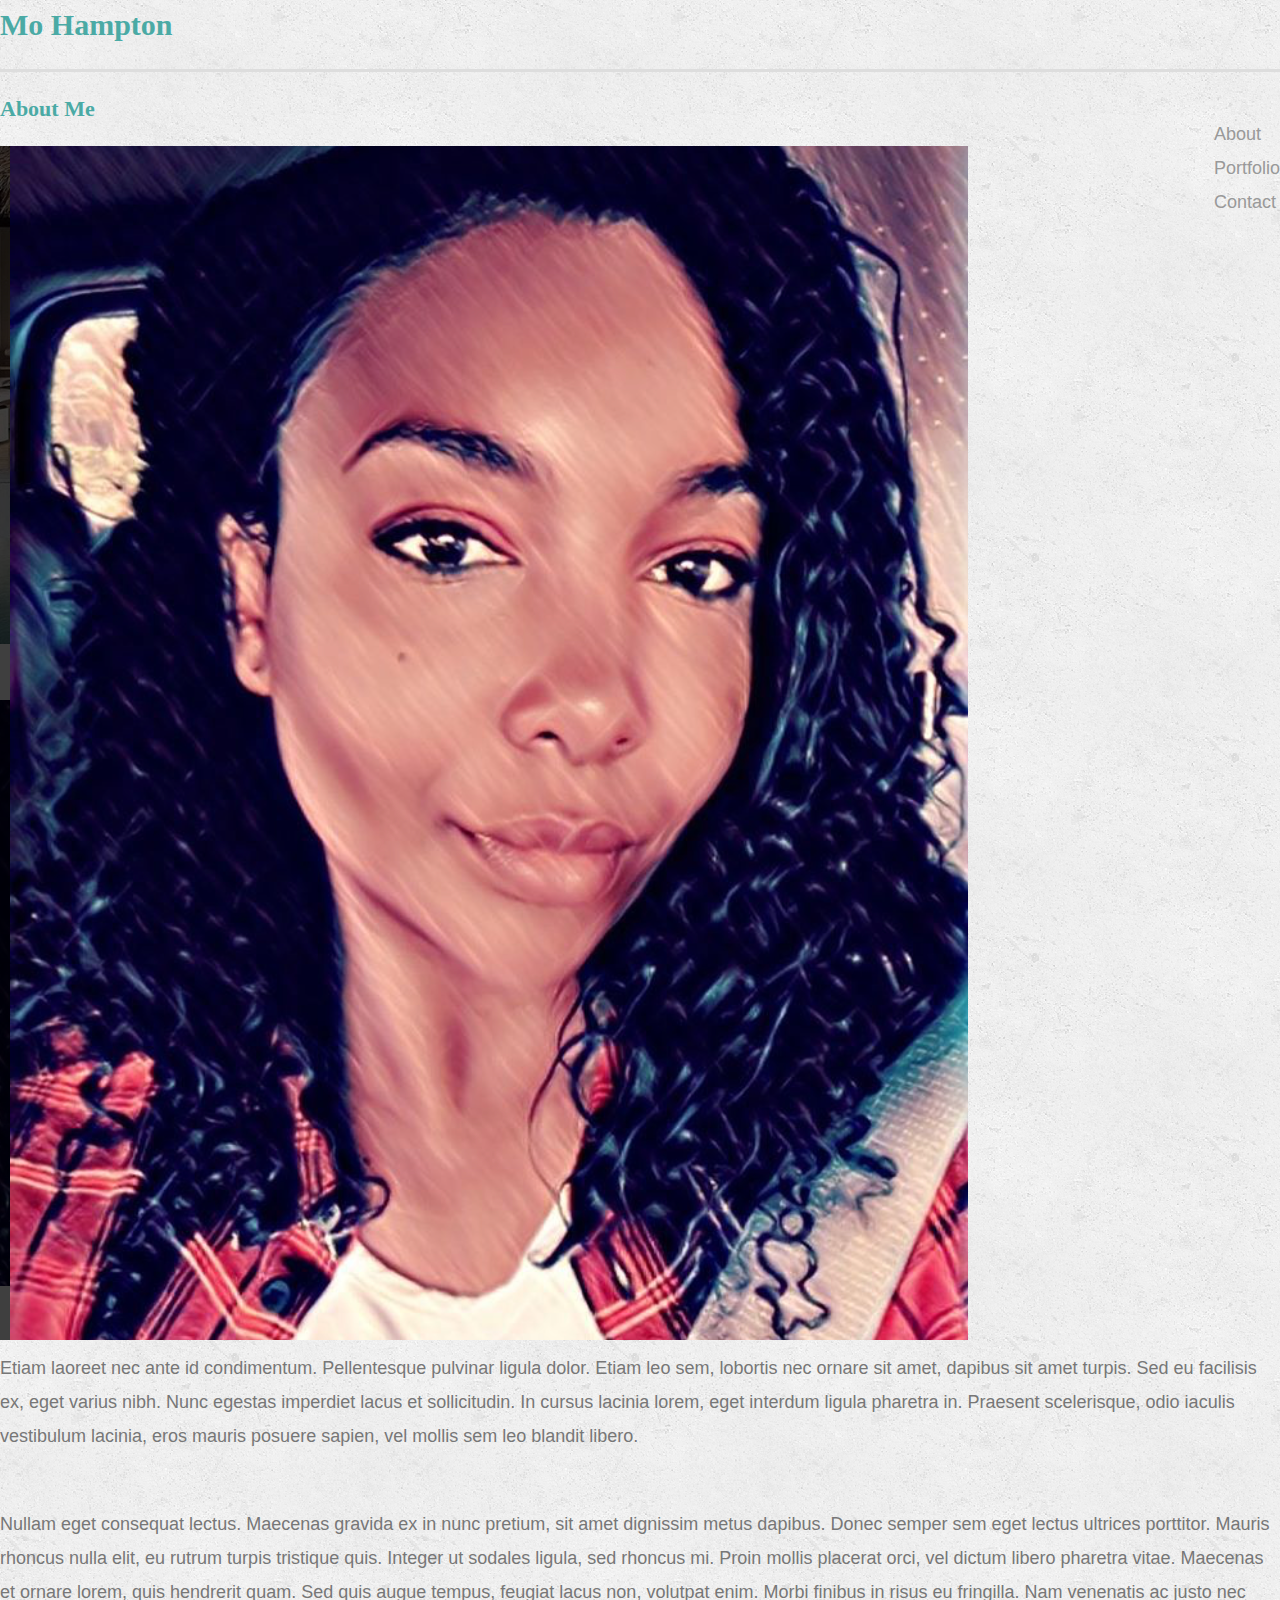
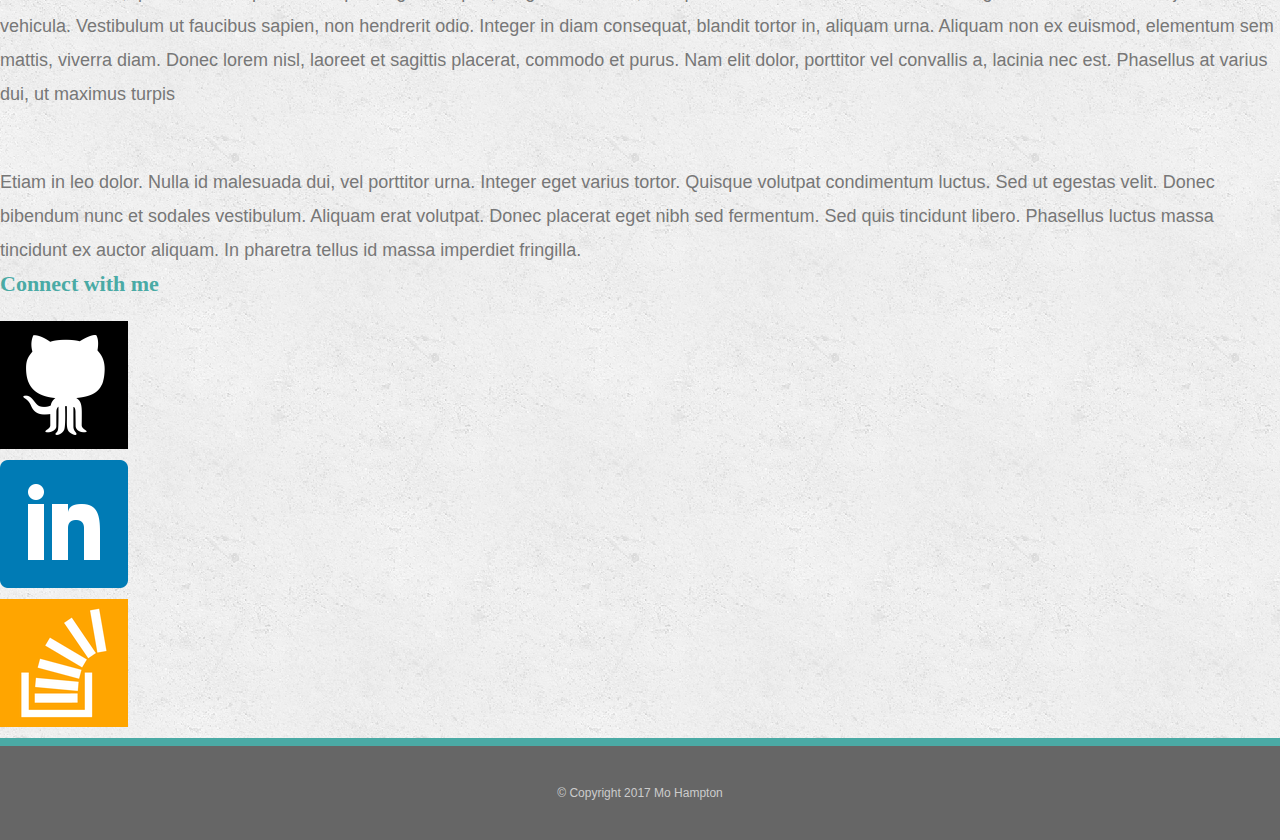
<file: index.html>
<!DOCTYPE html>
<html lang ="en-us">
	<head>
		<link rel="stylesheet" type="text/css" href="assets/css/reset.css">
		<link rel="stylesheet" type="text/css" href="assets/css/style.css">
		<meta charset="utf-8">
		<title>Mo Hampton</title>
	</head>
	<body>
		<header>
			<h1 id ="name">Mo Hampton</h1>
			<nav>
				<ul id="menu">
					<li><a href="index.html">About</a></li>
					<li id = "menuBorder"><a href="portfolio.html">Portfolio</a></li>
					<li><a href="contact.html">Contact</a></li>
				</ul>
			</nav>
		</header>

		<main>
			
			<section class="main">
				<h2>About Me</h2>
				<img src="assets/images/MJH.png" alt="Monique" id ="bio-image">
				<p >
					Etiam laoreet nec ante id condimentum. Pellentesque pulvinar ligula dolor. Etiam leo sem, lobortis nec ornare sit amet, dapibus sit amet turpis. Sed eu facilisis ex, eget varius nibh. Nunc egestas imperdiet lacus et sollicitudin. In cursus lacinia lorem, eget interdum ligula pharetra in. Praesent scelerisque, odio iaculis vestibulum lacinia, eros mauris posuere sapien, vel mollis sem leo blandit libero.
				</p>
				<br>
				<p>
					Nullam eget consequat lectus. Maecenas gravida ex in nunc pretium, sit amet dignissim metus dapibus. Donec semper sem eget lectus ultrices porttitor. Mauris rhoncus nulla elit, eu rutrum turpis tristique quis. Integer ut sodales ligula, sed rhoncus mi. Proin mollis placerat orci, vel dictum libero pharetra vitae. Maecenas et ornare lorem, quis hendrerit quam. Sed quis augue tempus, feugiat lacus non, volutpat enim. Morbi finibus in risus eu fringilla. Nam venenatis ac justo nec vehicula. Vestibulum ut faucibus sapien, non hendrerit odio. Integer in diam consequat, blandit tortor in, aliquam urna. Aliquam non ex euismod, elementum sem mattis, viverra diam. Donec lorem nisl, laoreet et sagittis placerat, commodo et purus. Nam elit dolor, porttitor vel convallis a, lacinia nec est. Phasellus at varius dui, ut maximus turpis
				</p> 
				<br> 
				<p>
					Etiam in leo dolor. Nulla id malesuada dui, vel porttitor urna. Integer eget varius tortor. Quisque volutpat condimentum luctus. Sed ut egestas velit. Donec bibendum nunc et sodales vestibulum. Aliquam erat volutpat. Donec placerat eget nibh sed fermentum. Sed quis tincidunt libero. Phasellus luctus massa tincidunt ex auctor aliquam. In pharetra tellus id massa imperdiet fringilla.
				</p>
		
			</section>
			
			<section class= "connect">
				<h2>Connect with me</h2>
				<ul>
					<li>
						<a href="https://github.com/MoHampton" target = "_blank"><img src="assets/images/github.png" alt="GitHub link" ></a>
					</li>

					<li>
						<a href="https://www.linkedin.com/in/monique-hampton-0b859b140/" target = "_blank"> <img src="assets/images/linkedin.png" alt = "LinkedIn link"></a>
					</li>
					<li>
						<a href="http://stackoverflow.com/users/8022322/mo-hampton" target = "_blank"><img src="assets/images/stackoverflow.png" alt = "StackOverflow link"></a>
					</li>
				</ul>
			</section>
		</main>
		<footer>
			<p class="foot"> 
				&copy; Copyright 2017 Mo Hampton
			</p>
		</footer>
	</body>
</html>
</file>
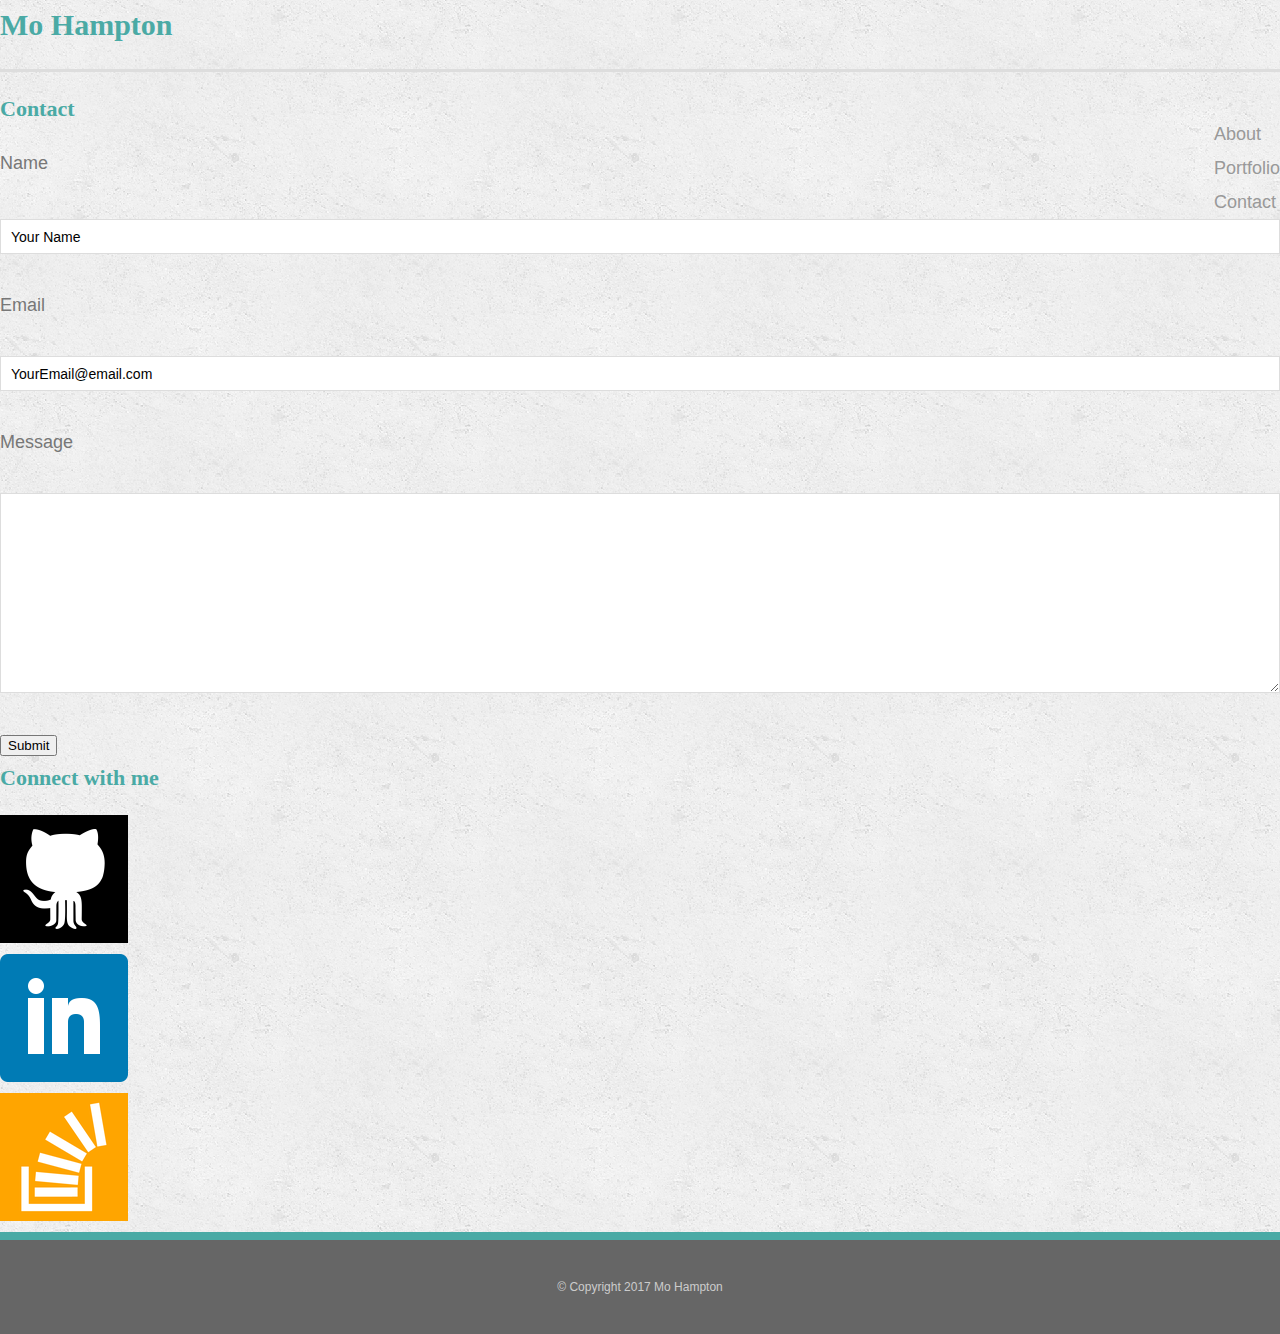
<file: contact.html>
<!DOCTYPE html>
<html lang ="en-us">
	<head>
		<link rel="stylesheet" type="text/css" href="assets/css/reset.css">
		<link rel="stylesheet" type="text/css" href="assets/css/style.css">
		<meta charset="utf-8">
		<title>Mo Hampton</title>
	</head>
	<body>
		<header>
			<h1 id = "name">Mo Hampton</h1>
			<nav>
				<ul id="menu">
					<li><a href="index.html">About</a></li>
					<li id = "menuBorder"><a href="portfolio.html">Portfolio</a></li>
					<li><a href="contact.html">Contact</a></li>
				</ul>
			</nav>
		</header>

		<main>
			
			<section class="main">
               <form>
				  <h2>Contact</h2>
				  <label>Name</label>
                 <br/>
                 <input type="text" name="nameBox" value="Your Name"/>
                 <br/>
                 <label>Email</label>
                 <br/>
                 <input type="text" name="emailBox" value="YourEmail@email.com"/>
                 <br/>
                 <label>Message</label>
                 <br/>
                 <textarea rows="10"></textarea>
                 <br/>
                 <button id="submitButton">Submit</button>
             </form>

			</section>
			
			<section class= "connect">
				<h2>Connect with me</h2>
				<ul>
					<li>
						<a href="https://github.com/MoHampton" target = "_blank"><img src="assets/images/github.png" alt="GitHub link" ></a>
					</li>

					<li>
						<a href="https://www.linkedin.com/in/monique-hampton-0b859b140/" target = "_blank"> <img src="assets/images/linkedin.png" alt = "LinkedIn link"></a>
					</li>
					<li>
						<a href="http://stackoverflow.com/users/8022322/mo-hampton" target = "_blank"><img src="assets/images/stackoverflow.png" alt = "StackOverflow link"></a>
					</li>
				</ul>
			</section>
		</main>
		<footer>
			<p class="foot"> 
				&copy; Copyright 2017 Mo Hampton
			</p>
		</footer>
	</body>
</html>
</file>
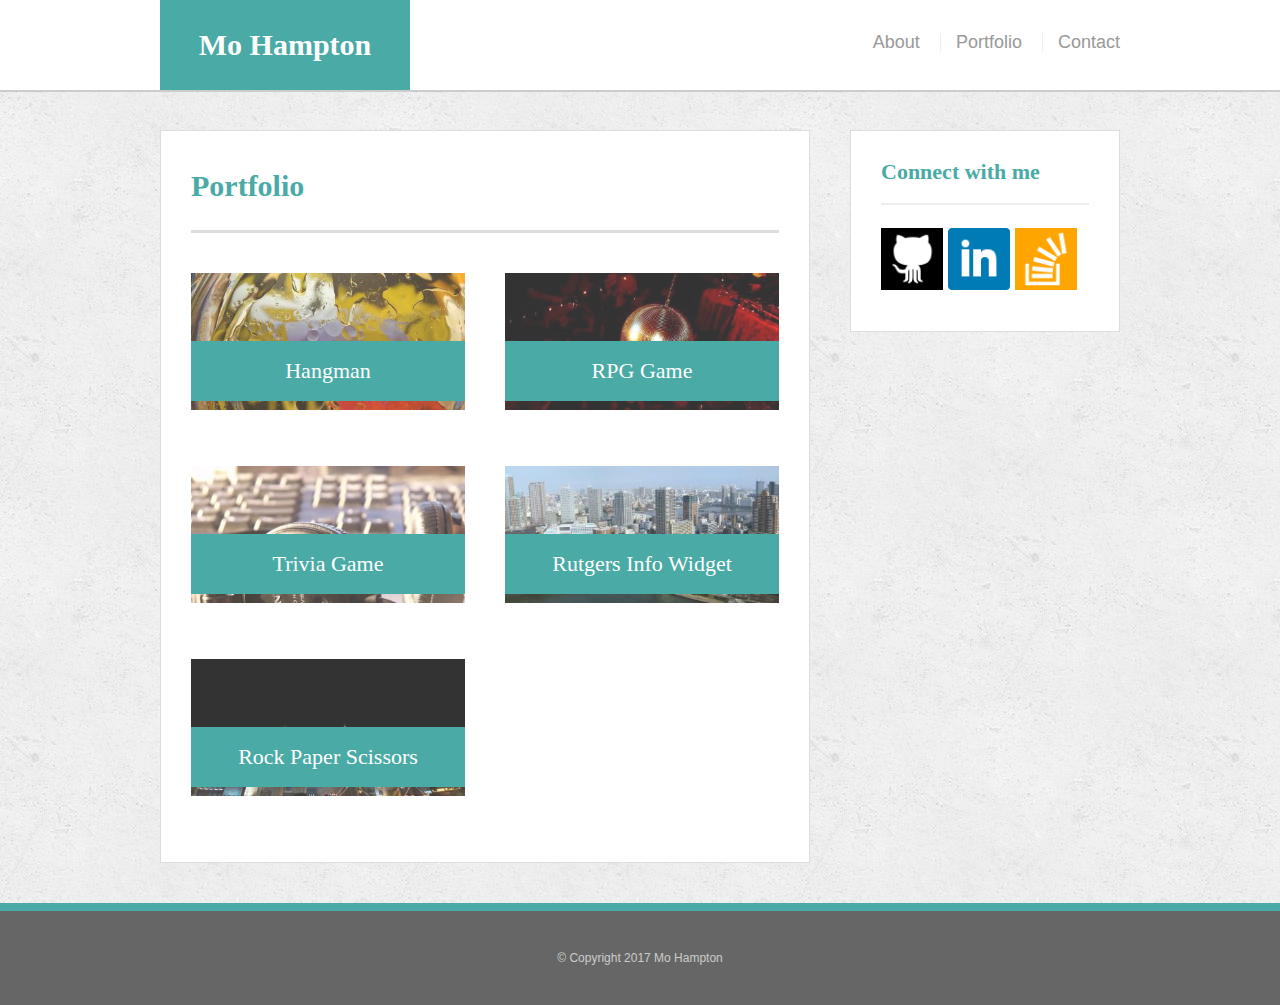
<file: portfolio.html>
<!DOCTYPE html>
<html lang ="en-us">
	<head>
		<link rel="stylesheet" type="text/css" href="assets/css/reset.css">
		<link rel="stylesheet" type="text/css" href="assets/css/style.css">
		<meta charset="utf-8">
		<title>Mo Hampton</title>
	</head>
	<body>
		
		<header id="masthead">
		   <div class="container">
		     <a href="index.html" id="logo">Mo Hampton</a>
		     <nav>
		       <a href="index.html">About</a>
			    <a href="portfolio.html">Portfolio</a>
				<a href="contact.html">Contact</a>
			  </nav>
		    </div>
		 </header>

		
		<div id="main-container" class="container">	
			<section class="main-section">
				<h1>Portfolio</h1>
				 
				<div class="work">
					<img src="assets/images/port1.jpeg" alt="Hangman Link">
					<h3>Hangman</h3>
				</div>
					
				<div class="work">
					<img src="assets/images/port2.jpeg" alt="RPG Link">
					<h3>RPG Game</h3>
				</div>

				<div class="work">
					<img src="assets/images/port3.jpeg" alt="Trivia Game Link">
					<h3>Trivia Game</h3>
				</div>

				<div class="work">
					<img src="assets/images/port4.jpeg" alt="Rutgers Info Widget Link">
					<h3>Rutgers Info Widget</h3>
				</div>

				<div class="work">
					<img src="assets/images/port5.jpeg" alt="Rock Paper Scissors Link">
					<h3>Rock Paper Scissors</h3>
				</div>

			</section>
			
			<section class= "sidebar">
			  <div id="connect">			
		     <h2>Connect with me</h2>
			  <a href="https://github.com/MoHampton" target = "_blank"><img src="assets/images/github.png" class="social" alt="GitHub link" ></a>
			  <a href="https://www.linkedin.com/in/monique-hampton-0b859b140/" target = "_blank"> <img src="assets/images/linkedin.png" class="social" alt = "LinkedIn link"></a>
			  <a href="http://stackoverflow.com/users/8022322/mo-hampton" target = "_blank"><img src="assets/images/stackoverflow.png" class="social" alt = "StackOverflow link"></a>
		   </div>
		 </section>
		</div>

		<footer>
   			<div class="container">
	  			&copy; Copyright 2017 Mo Hampton
   			</div>
 		</footer>
	</body>

</html>
</file>
<file: assets/css/style.css>
body {
  font-family: Arial, "Helvetica Neue", Helvetica, sans-serif;
  font-size: 18px;
  line-height: 34px;
  color: #777;
  background: url("../images/bg-image.png");
}

* {
  box-sizing: border-box;
}

/* general */

.container {
  width: 100%;
  max-width: 960px;
  margin: 0 auto;
  clear: both;
}

h1,
h2,
h3,
p {
  margin-bottom: 20px;
}

p:last-child {
  margin-bottom: 0;
}

h1,
h2,
h3 {
  font-family: Georgia, Times, "Times New Roman", serif;
  font-weight: 700;
  color: #4aaaa5;
}

h1 {
  padding-bottom: 20px;
  font-size: 30px;
  line-height: 49px;
  border-bottom: 3px solid #ddd;
}

h2,
h3 {
  font-size: 22px;
}

/* header */

#masthead {
  position: fixed;
  z-index: 99;
  width: 100%;
  margin: 0 0 30px;
  overflow: auto;
  color: #fff;
  background: #fff;
  border-bottom: 2px solid #ccc;
}

#logo {
  float: left;
  width: 250px;
  height: 90px;
  font-family: Georgia, Times, "Times New Roman", serif;
  font-size: 30px;
  font-weight: 700;
  line-height: 90px;
  color: #fff;
  text-align: center;
  text-decoration: none;
  background: #4aaaa5;
}

nav {
  float: right;
  margin-top: 25px;
}

nav a {
  display: inline-block;
  padding-left: 15px;
  margin-left: 15px;
  line-height: 18px;
  color: #999;
  text-decoration: none;
  border-left: 1px solid #efefef;
}

nav a:first-child {
  border-left: 0 none;
}

/* footer */

footer {
  padding: 30px 0;
  clear: both;
  font-size: 12px;
  color: #fff;
  color: #ccc;
  text-align: center;
  background: #666;
  border-top: 8px solid #4aaaa5;
}

/* sidebar */

.sidebar {
  float: right;
  width: 100%;
  max-width: 270px;
  padding: 30px;
  margin-bottom: 20px;
  background: #fff;
  border: 1px solid #ddd;
}

h3,
.sidebar h2 {
  padding-bottom: 20px;
  margin-bottom: 15px;
  line-height: 22px;
  border-bottom: 2px solid #eee;
}

.social {
  width: 62px;
  height: 62px;
  margin-top: 8px;
  margin-right: 5px;
}

.social:last-child {
  margin-right: 0;
}

/* main */

#main-container {
  padding-top: 130px;
}

.main-section {
  float: left;
  width: 100%;
  max-width: 650px;
  padding: 30px;
  margin: 0 0 40px;
  background: #fff;
  border: 1px solid #ddd;
}

/* portfolio page */

.work {
  position: relative;
  float: left;
  width: 274px;
  margin: 20px 0 25px;
  overflow: auto;
}

.work:nth-child(even) {
  margin-right: 40px;
}

.work img {
  width: 100%;
  border: 0 none;
  opacity: 0.8;
}

.work h3 {
  position: absolute;
  bottom: 20px;
  width: 100%;
  padding: 15px;
  margin-bottom: 0;
  font-weight: 300;
  line-height: 30px;
  color: #fff;
  text-align: center;
  background: #4aaaa5;
  border-bottom: 0;
}

.auth-image {
  float: left;
  width: 200px;
  height: auto;
  margin-top: 10px;
  margin-right: 25px;
}

/* contact page */

#contact-form ul {
  margin-bottom: 20px;
}

#contact-form li {
  margin-bottom: 10px;
}

label,
input[type=text],
input[type=email],
textarea {
  display: block;
  width: 100%;
}

input[type=text],
input[type=email],
textarea {
  height: 35px;
  padding: 0 10px;
  font-size: 14px;
  border: 1px solid #ddd;
}

textarea {
  height: 200px;
}

input[type=submit] {
  padding: 10px 30px;
  font-size: 18px;
  color: #fff;
  cursor: pointer;
  background: #4aaaa5;
  border: 0 none;
}

/* Desktop Screen */
@media (max-width: 980px) and (min-width: 769px) {

  .container {
    padding-left: 85px;
    padding-right: 85px;
   
  }
  
  .main-section {
    max-width: 485px;
    width: 100%;
  }

  .sidebar {
    width: 100%;

  }
  .auth-image {
    float: none
    max-width: 200px;
    width: 100%;
    height: 100%;
  }

  .work {
    float:none;
    width:100%;
  }
}

/* Tablet Screen */
@media (max-width: 768px) and (min-width: 641px) {
    .container {
    padding-left: 15px;
    padding-right: 15px;
  }

    .main-section {
    float: none;
    clear: both;
    width: 100%;
    max-width: none;
    overflow: auto;
  }

  .auth-image {
    max-width: 240px;
    width: 100%;
   
  }

  .sidebar {
    float:none;
    clear:both;
    width:100%;
    margin-bottom: 35px;
    max-width: none;
  }
}

/* Cell Phone Screen */
@media (max-width: 640px) and (min-width: 1px){
  .main-section {
    float: none;
    clear: both;
    width: 100%;
    max-width: none;
    overflow: auto;
  }
  .sidebar{
    float:none;
    clear:both;
    margin-bottom: 35px;
    width:100%;
    max-width: none;
  }
    .auth-image {
    float: none;
    width:100%;
  }
  .container{
    padding-left: 0px;
    padding-right: 0px;
    padding: 0px;
  }
  #main-container{
    padding-left: 20px;
    padding-right: 20px;
    padding-top: 210px;
  }
  .work {
    float:none;
    width:100%;
  }
  
  #logoBox{
    float:none;
    clear:both;
    width: 100%;
    height: 90px;
    text-align: center;
  }
  #logo {
    width:100%;
  }
  #navBox {
    float:none;
    clear:both;
    height: 80px;
    width: 100%;    
    
  }
  nav {
    width:100%;
    text-align: center;
  }
  nav a {
    padding-right: 65px;
    padding-left: 65px;
  }
</file>
